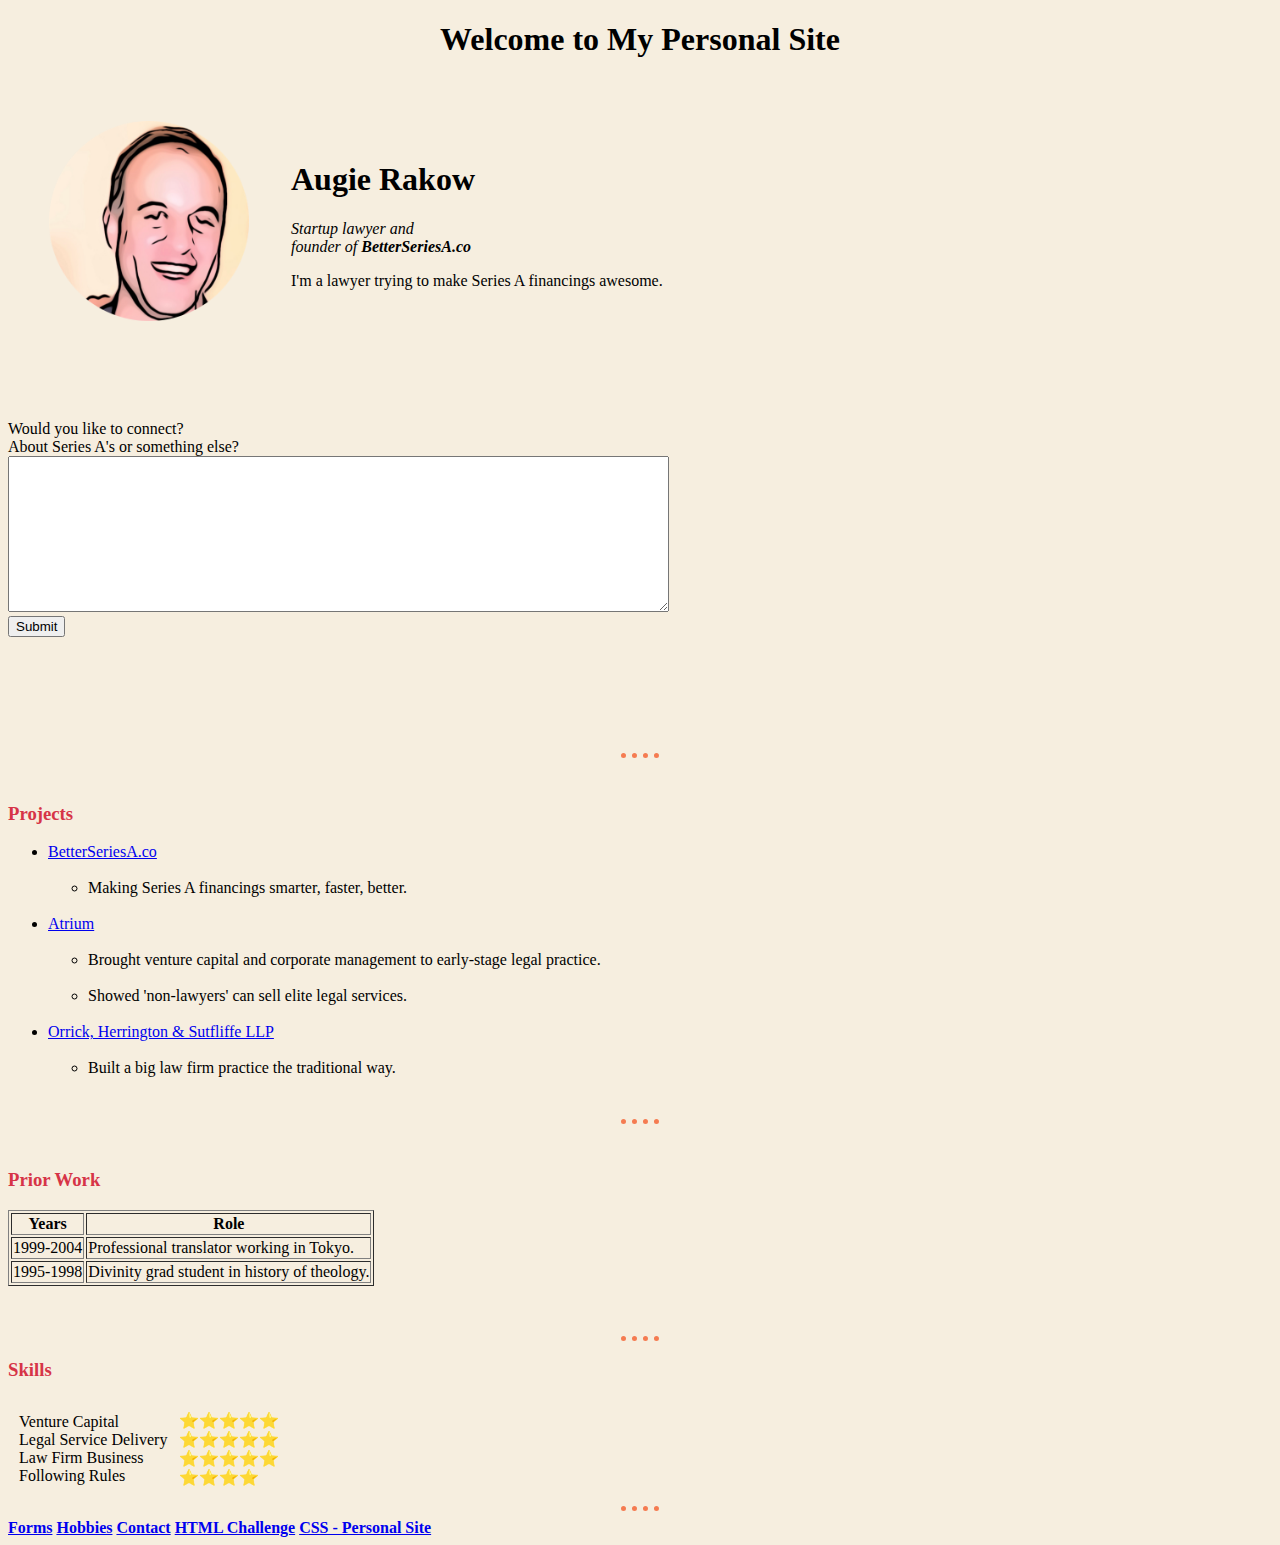
<file: index.html>
<!DOCTYPE html>
<html lang="en" dir="ltr">

<head>
  <meta charset="utf-8">
  <title>Augie's Personal Site</title>
  <link rel="stylesheet" href="styles.css">
  <link rel="icon" href="hockey.ico">
</head>

<body>
  <h1><b>
      <center>Welcome to My Personal Site</center>
    </b></h1>
  <table cellspacing="40">
    <tr>
      <td><img src="circle-cropped.png" alt="augie pic"></td>
      <td>
        <h1>Augie Rakow</h1>
        <p><em>Startup lawyer and <br>
            founder of <strong>BetterSeriesA.co</strong></em></p>
        <p>I'm a lawyer trying to make Series A
          financings awesome.</p>
      </td>
    </tr>
  </table>
  <br>
  <br>
  <br>
  Would you like to connect?<br>
  About Series A's or something else?
  <form class="" action="index.html" method="post">
    <textarea name="name" rows="10" cols="80%""

    "></textarea><br>
    <input type="submit">
  </form>
  <br>
  <br>
  <br>
  <br>
  <br>
  <br>
  <hr>
  <br>
  <h3>Projects</h3>
  <ul>
    <li><a href="http://wwww.BetterSeriesA.co">BetterSeriesA.co</a>
      <ul><br>
        <li>Making Series A financings smarter, faster, better.
        </li><br>
      </ul>
    <li><a href="http://www.atrium.co">Atrium</a></li>
    <ul><br>
      <li>Brought venture capital and
        corporate management to early-stage
        legal practice.<br><br>
      <li>Showed 'non-lawyers' can sell elite legal services.</li>
      </li><br>
    </ul>
    </li>
    <li><a href="http://wwww.orrick.com">Orrick, Herrington & Sutfliffe LLP</a></li>
    <ul><br>
      <li>Built a big law firm practice the traditional way.</li>
    </ul>
  </ul>
  <br>
  <hr>
  <br>
  <h3>Prior Work</h3>
  <p>
  <table border=1>
    <thead>
      <tr>
        <th>Years</th>
        <th>Role</th>
      </tr>
    </thead>
    <tbody>
      <tr>
        <td>1999-2004</td>
        <td>Professional
          translator working in Tokyo.</td>
      </tr>
      <tr>
        <td>1995-1998</td>
        <td>Divinity grad student in
          history of theology.</td>
    </tbody>
  </table>
  <p>
    <br>

    <hr>

  <h3>Skills</h3>
  <table cellspacing="10">
    <tr>
      <td>
        Venture Capital <br>
        Legal Service Delivery <br>
        Law Firm Business <br>
        Following Rules <br>
      </td>
      <td>
        ⭐⭐⭐⭐⭐<br>
        ⭐⭐⭐⭐⭐<br>
        ⭐⭐⭐⭐⭐<br>
        ⭐⭐⭐⭐<br>
      </td>
    </tr>
  </table>
  </table>
  <hr><b>
    <a href="Forms.html">Forms</a>
    <a href="Hobbies.html">Hobbies</a>
    <a href="Contact.html">Contact</a>
    <a href="HTML Challenge.html">HTML Challenge</a>
    <a href="file:///C:/Users/rakow/OneDrive/%E3%83%87%E3%82%B9%E3%82%AF%E3%83%88%E3%83%83%E3%83%97/Web%20Development/CSS%20-%20My%20Site/index.html"> CSS - Personal Site</a></b>
  <br>
  </ul>
  </ul>

</body>

</html>
</file>
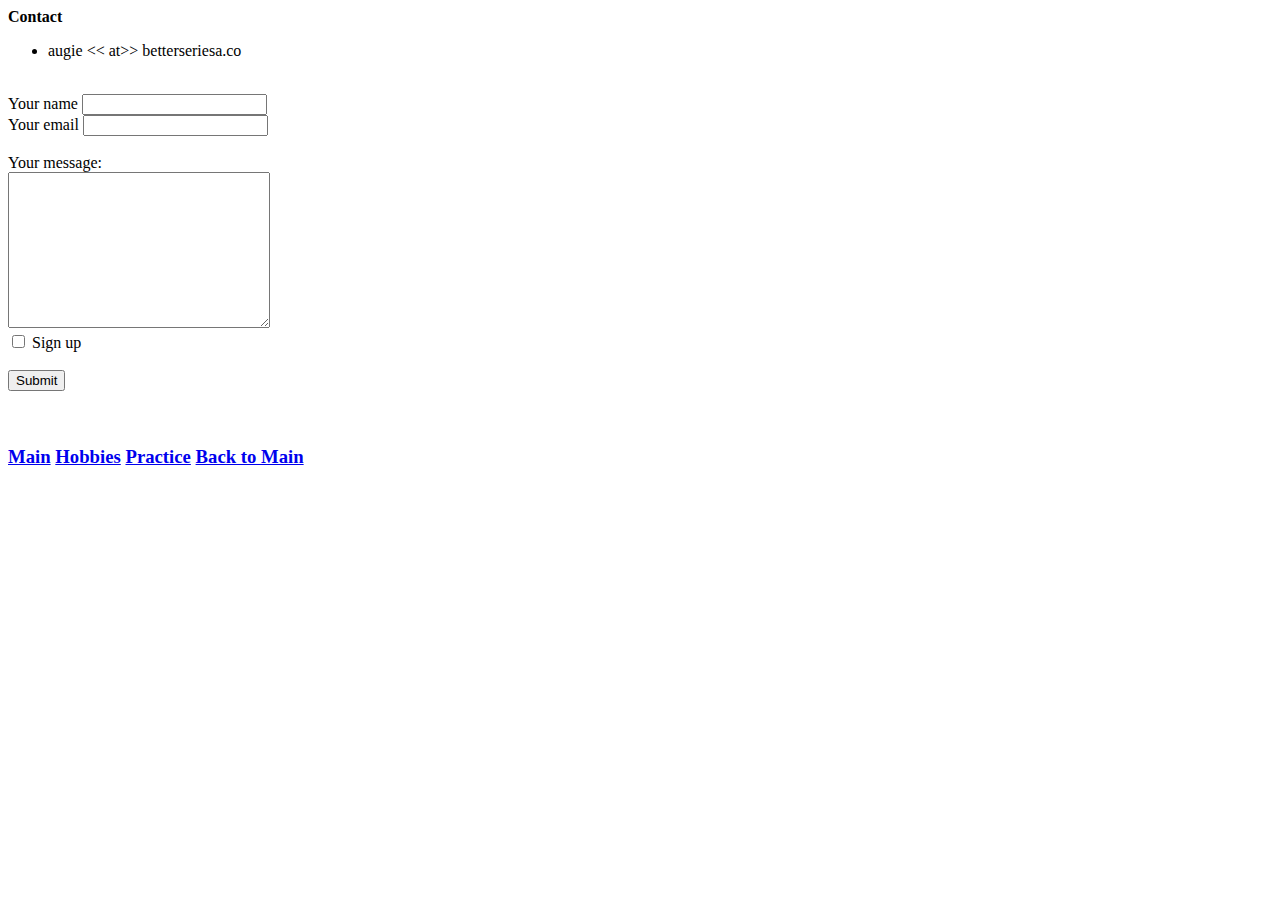
<file: Contact.html>
<!DOCTYPE html>
<html lang="en" dir="ltr">

<head>
  <meta charset="utf-8">
  <title></title>
</head>

<body>
  <h><b>Contact</b></h>
  <ul>
    <li>augie << at>> betterseriesa.co</li>
  </ul>
  <br>
  <form class="" action="mailto:augie@betterseriesa.co" method="post" enctype="text/plain">
    <label for="">Your name</label>
    <input type="text" name="yourName" value=""><br>
    <label for="">Your email</label>
    <input type="email" name="yourName" value=""><br>
    <br>
    <label>Your message:</label><br>
    <textarea name="youMessage" rows="10" cols="30"></textarea><br>
    <input type="checkbox">
    <label for="">Sign up</label><br><br>
    <input type="submit" name="">

  </form>



  <br>
  <br>
  <h3><a href="Index.html">Main</a>
    <a href="Hobbies.html">Hobbies</a>
    <a href="Forms.html">Practice</a>
    <a href="augierakow.com"><strong>Back to Main</strong></a>
  </h3>
  <br>
  <br>
  <br>
</body>

</html>
</file>
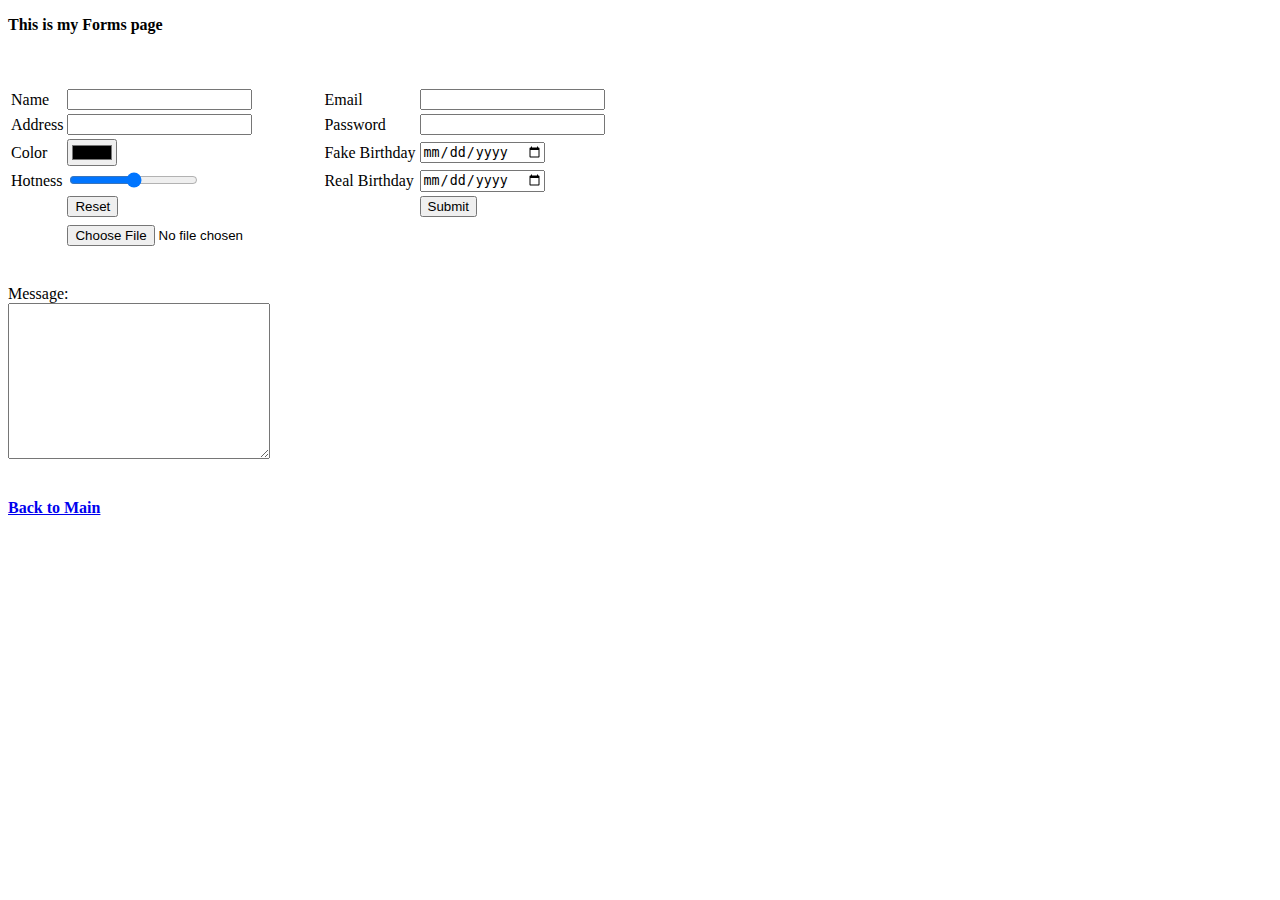
<file: Forms.html>
<!DOCTYPE html>
<html lang="en-US">

<head>
  <meta charset="utf-8">
  <title>My test page</title>
</head>

<body>
  <p><b>This is my Forms page</b></p>

  <form action="index.html" method="post">
    <table>
      <tr>
        <td><label for="name">Name</label></td>
        <td><input type="text" </name></td>
        <td><label for="email">Email</label></td>
        <td><input type="email" </name></td>
      </tr><br>
      <tr>
        <td><label for="address">Address</label></td>
        <td><input type="text" </name></td>
        <td><label for="address">Password</label></td>
        <td><input type="password" </name></td>
      </tr>
      <td><label for="name">Color</label></td>
      <td><input type="color" </name></td>
      <td><label for="name">Fake Birthday</label></td>
      <td><input type="date" </name></td>
      </tr>
      <td><label for="name">Hotness</label></td>
      <td><input type="range" </name></td>
      <td><label for="name">Real Birthday</label></td>
      <td><input type="date" </name></td>
      </tr><br>
      <tr>
        <td></td>
        <td><input type="reset" </name></td>
        <td></td>
        <td><input type="submit" </name></td>
      </tr>
      <tr></tr>
      <tr></tr>
      <td></td>
      <td><input type="file"></td>
      </tr>
    </table>
    <br>
    <br>
    <label>Message:</label><br>
<textarea name="name" rows="10" cols="30"></textarea>
    <br>
  </form>
  <br>
  <br>

  <a href="Index.html"><strong>Back to Main</strong></a></h3>

</body>

</html>
</file>
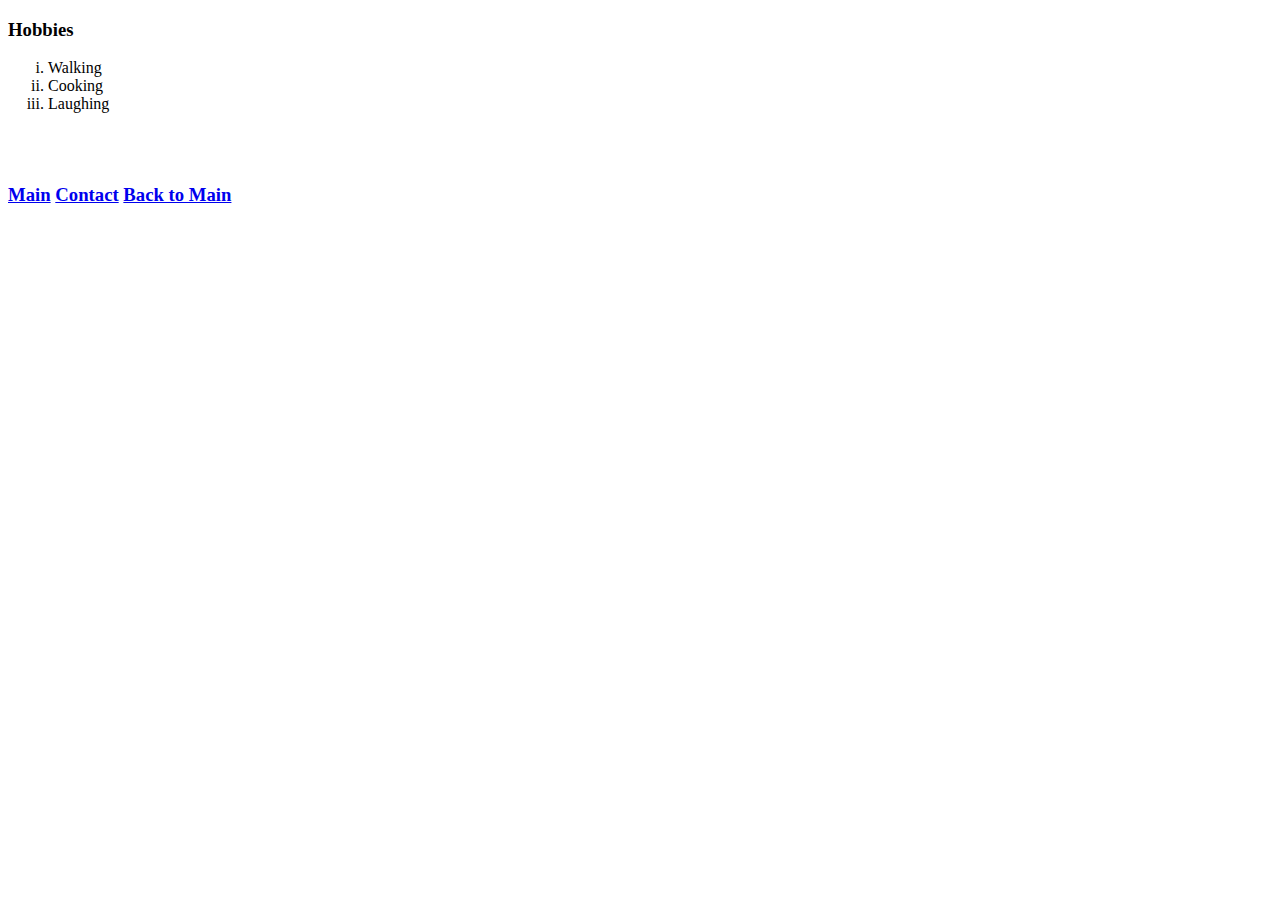
<file: Hobbies.html>
<!DOCTYPE html>
<html lang="en" dir="ltr">
  <head>
    <meta charset="utf-8">
    <title>My Hobbies</title>
  </head>
  <body>
    <h3>Hobbies</h3>
    <ol type="i">
      <li>Walking</a>
      <li>Cooking</li>
      <li>Laughing</li>
    </ol>

    <br>
    <br>
    <h3><a href="Index.html">Main</a>
      <a href="Contact.html">Contact</a>
        <a href="Index.html"><strong>Back to Main</strong></a>
      </h3>
    <br>
    <br>
    <br>
</file>
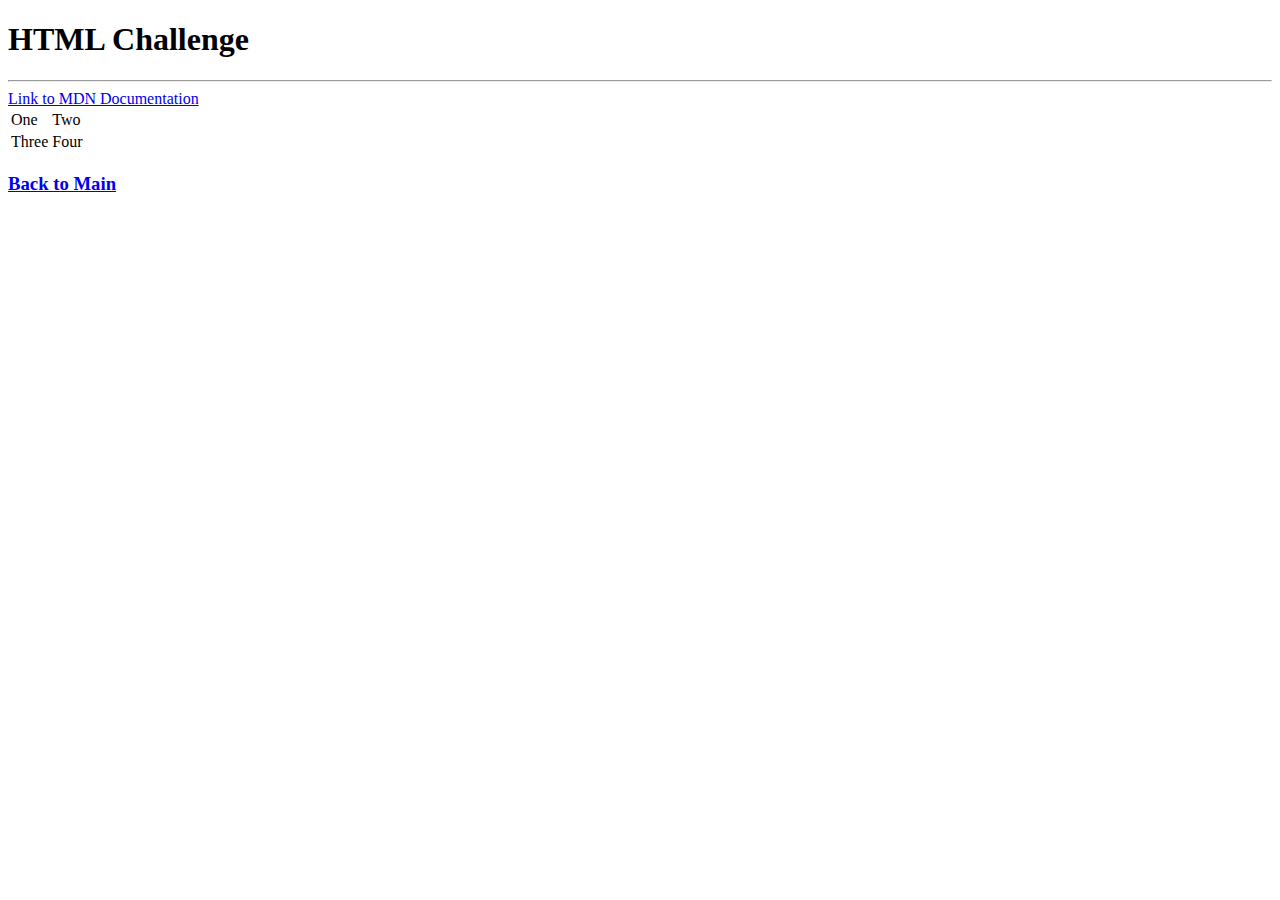
<file: HTML Challenge.html>
<!DOCTYPE html>
<html lang="en" dir="ltr">
<head>
  <meta charset="utf-8">
  <title></title>
</head>
<body>
  <h1>HTML Challenge</h1>
  <hr>
  <a href="http://developer.mozilla.org">Link to MDN Documentation</a>
  <table>
    <tr>
      <td>One</td>
      <td>Two</td </tr>
    <tr>
      <td>Three</td>
      <td>Four</td>
    </tr>
  </table>
    <h3>  <a href="Index.html"><strong>Back to Main</strong></a></h3>
</body>
</html>
</file>
<file: styles.css>
body {
    background-color: #f6eedf;
  }

  hr {
    border-style: none;
    border-top-style: dotted;
    border-color: #f57b51;
    border-width: 5px;
    width: 3%;
  }

 img {
    height: 200px;
  }

h1 {
  color: Black;
}


h3  {
color: #d63447;
}
</file>
